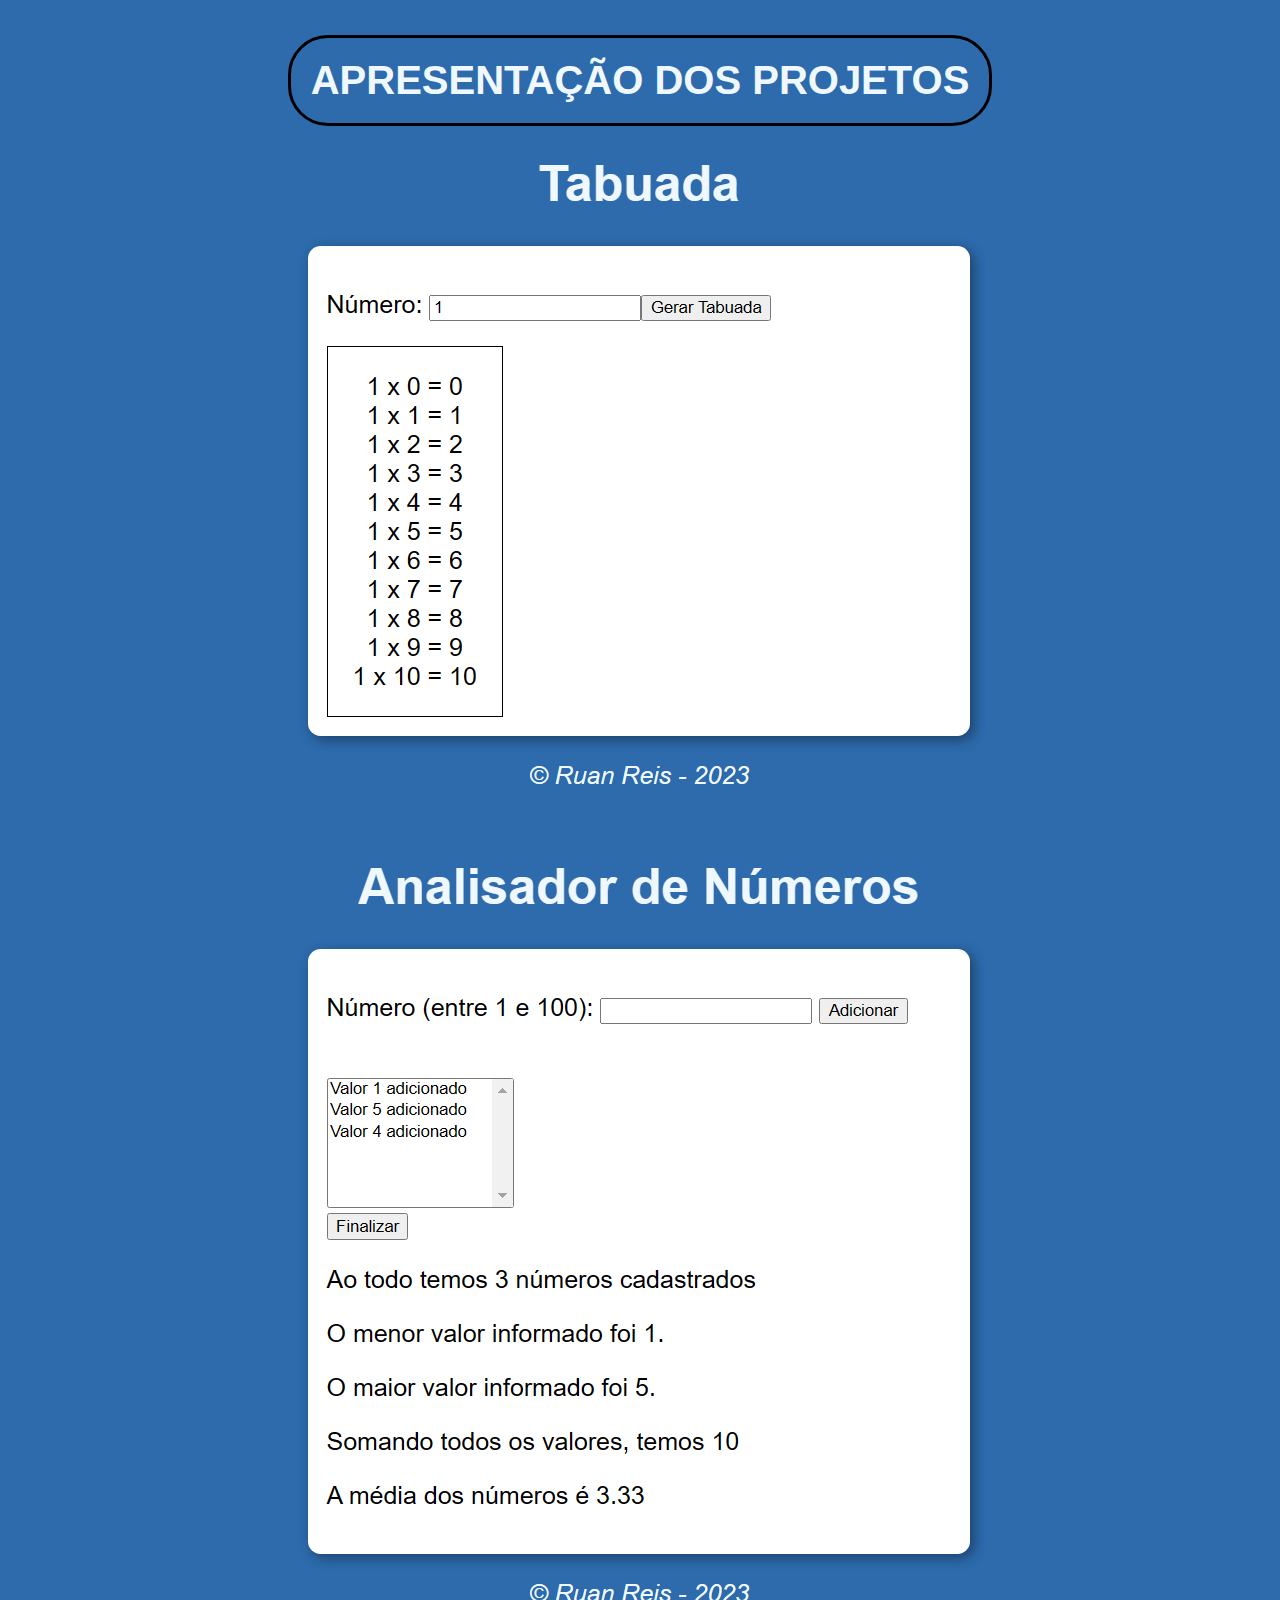
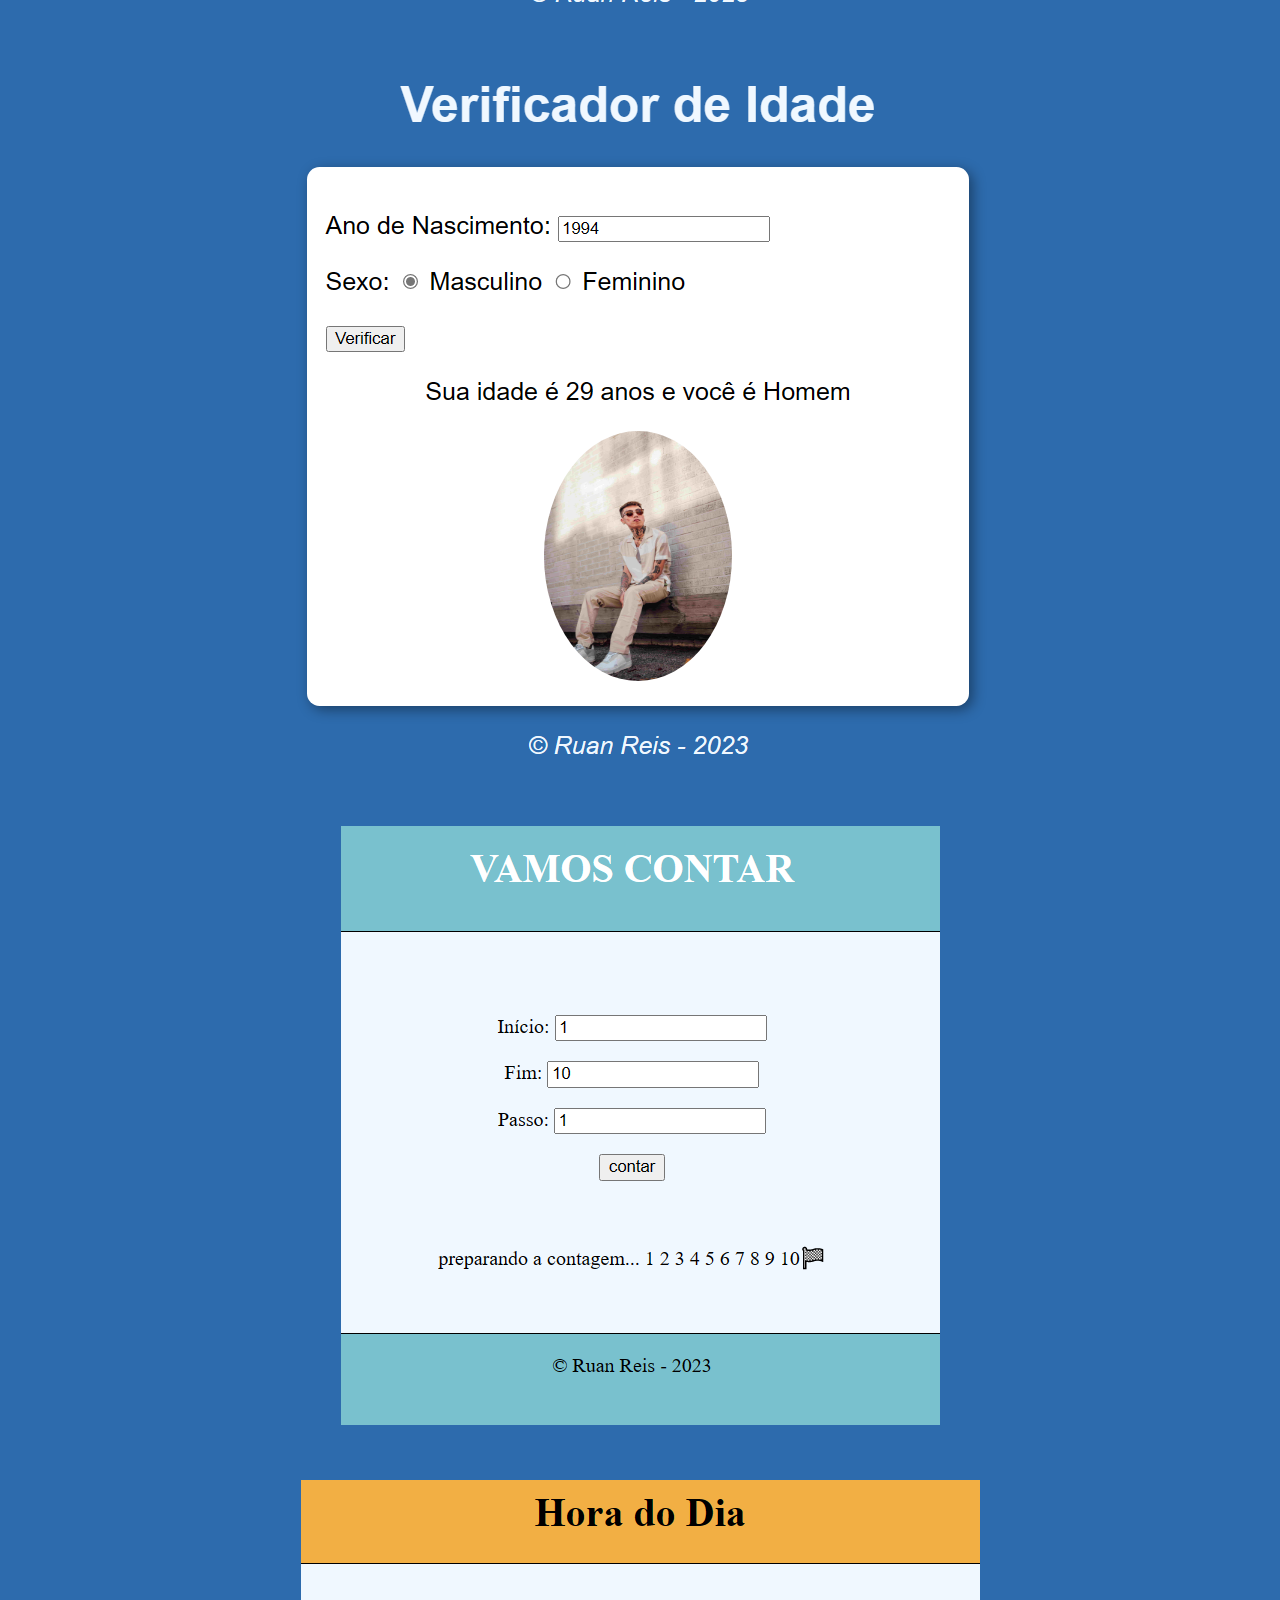
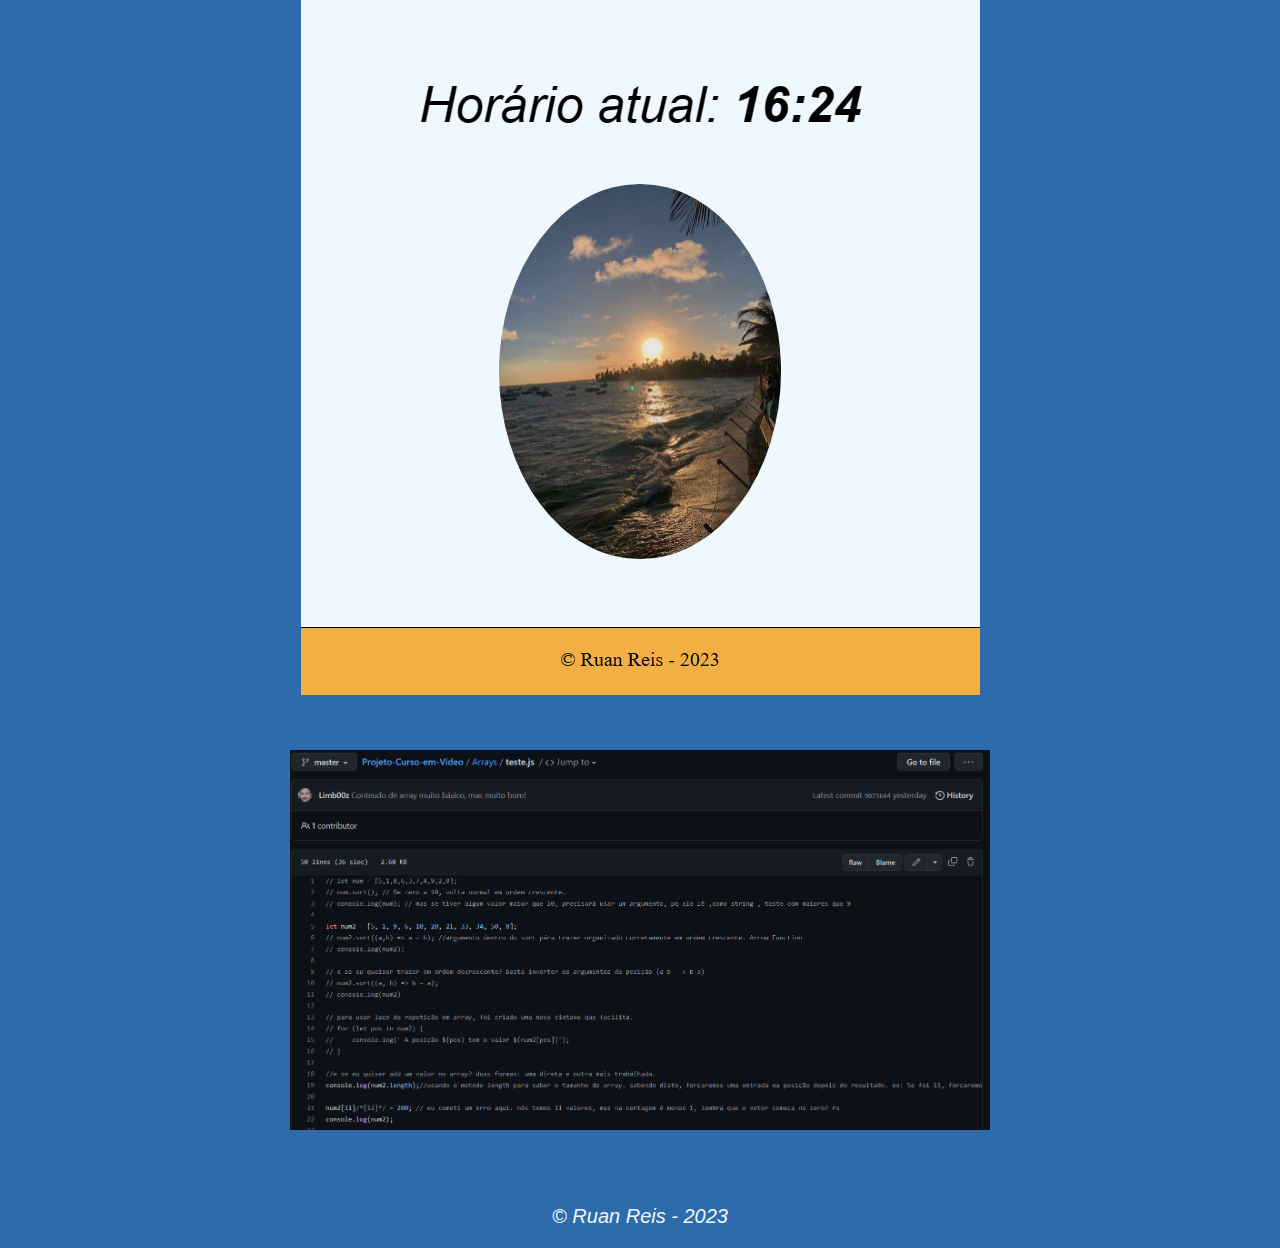
<file: index.html>
<!DOCTYPE html>
<html lang="pt-BR">
<head>
    <meta charset="UTF-8">
    <meta name="viewport" content="width=device-width, initial-scale=1.0">
    <link rel="stylesheet" href="style.css">
    <title> Projetos em JS: Curso em Video</title>
</head>
<body>
    <header>
        <h1>Apresentação dos projetos</h1>
    </header>

    <section>
        <div id="img">
            <a href="./Calculadora/index.html" target="_blank" rel="noopener"><img src="./img/2023-01-27 (1).png" alt="tabuada"></a>
        </div>

        <div id="img">
            <a href="./Funções&Parametros/" target="_blank" rel="noopener"><img src="./img/2023-01-27 (2).png" alt="Analisador de numeros"></a>
        </div>

        <div id="img">
            <a href="./Idade&Sexo/index.html" target="_blank" rel="noopener"><img src="./img/2023-01-27 (3).png" alt=""></a>
        </div>

        <div id="img">
            <a href="./Repetições/index.html" target="_blank" rel="noopener"><img src="./img/2023-01-27 (4).png" alt=""></a></a>
        </div>

        <div id="img">
            <a href="./SiteHoras/index.html" target="_blank" rel="noopener"><img src="./img/2023-01-27 (5).png" alt=""></a>
        </div>

        <div id="img">
            <a href="https://github.com/Limb00z/Projeto-Curso-em-Video/blob/master/Arrays/teste.js" target="_blank" rel="noopener"><img src="./img/2023-01-27 (6).png" width="700px" alt="github com códigos"></a>
        </div>

    </section>

    <footer>
        <p>&copy; Ruan Reis - 2023</p>
    </footer>
</body>
</html>
</file>
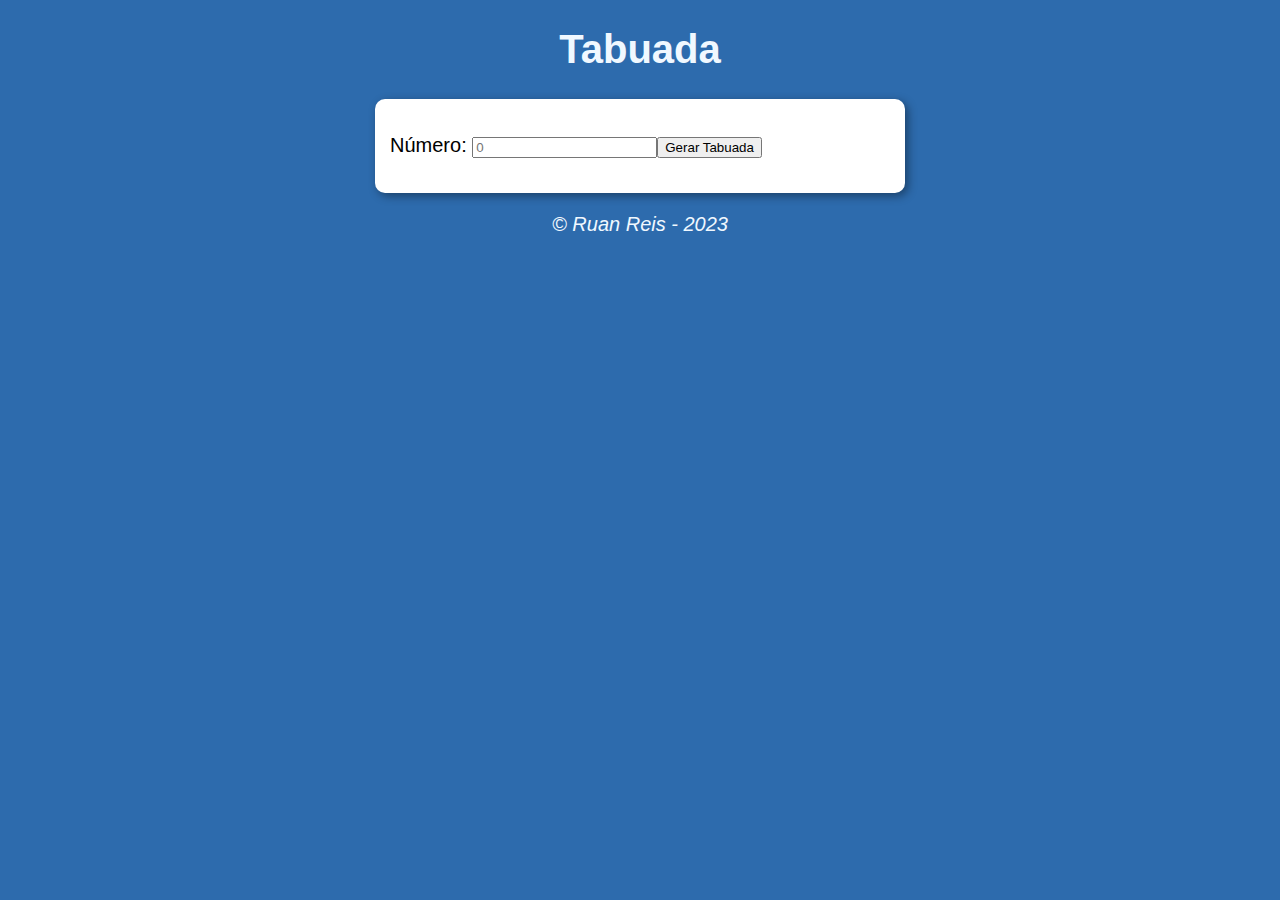
<file: Calculadora/index.html>
<!DOCTYPE html>
<html lang="pt-BR">
<head>
    <meta charset="UTF-8">
    <meta http-equiv="X-UA-Compatible" content="IE=edge">
    <meta name="viewport" content="width=device-width, initial-scale=1.0">
    <link rel="stylesheet" href="style.css">
    <title>Calculadora</title>
</head>
<body>
    <header>
        <h1>Tabuada</h1>
    </header>
    <section>
        <div>
            <p>Número: <input type="number" name="tabuada" id="numero" min="0" placeholder="0"><button type="submit" onclick="calcular()">Gerar Tabuada</button>
            </p>
            
        </div>
        <div id="multiplicados">
            
        </div>
    </section>
    <footer>
        <p>&copy; Ruan Reis - 2023</p>
    </footer>
    <script src="script.js"></script>
</body>
</html>
</file>
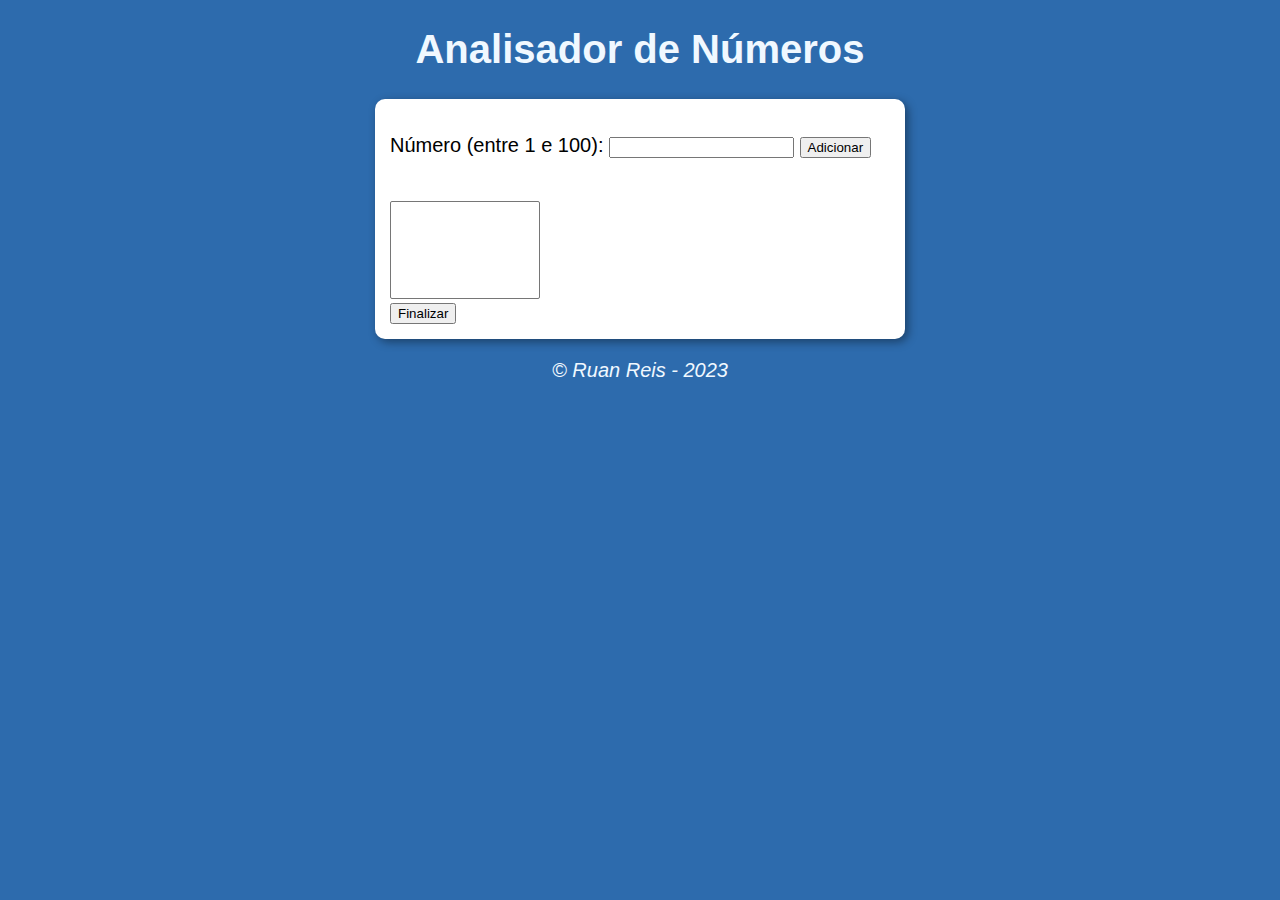
<file: Funções&Parametros/index.html>
<!DOCTYPE html>
<html lang="pt-BR">
<head>
    <meta charset="UTF-8">
    <meta http-equiv="X-UA-Compatible" content="IE=edge">
    <meta name="viewport" content="width=device-width, initial-scale=1.0">
    <link rel="stylesheet" href="style.css">
    <title> Array e Functions </title>
</head>
<body>
    <header>
        <h1>Analisador de Números</h1>
    </header>
    <section>
        <div>
            <p>Número (entre 1 e 100):  <input type="number" name="fnum" id="fnum"> 
                <button type="submit" value="Adicionar" onclick="adicionar()">Adicionar</button></p>
                <br><select name="flista" id="flista" size="6"></select>
                <br><input type="button" value="Finalizar" onclick="finalizar()">
        </div>
        <div id="res"></div>
       
    </section>
    <footer>
        <p>&copy; Ruan Reis - 2023</p>
    </footer>
    <script src="script.js"></script>
</body>
</html>
</file>
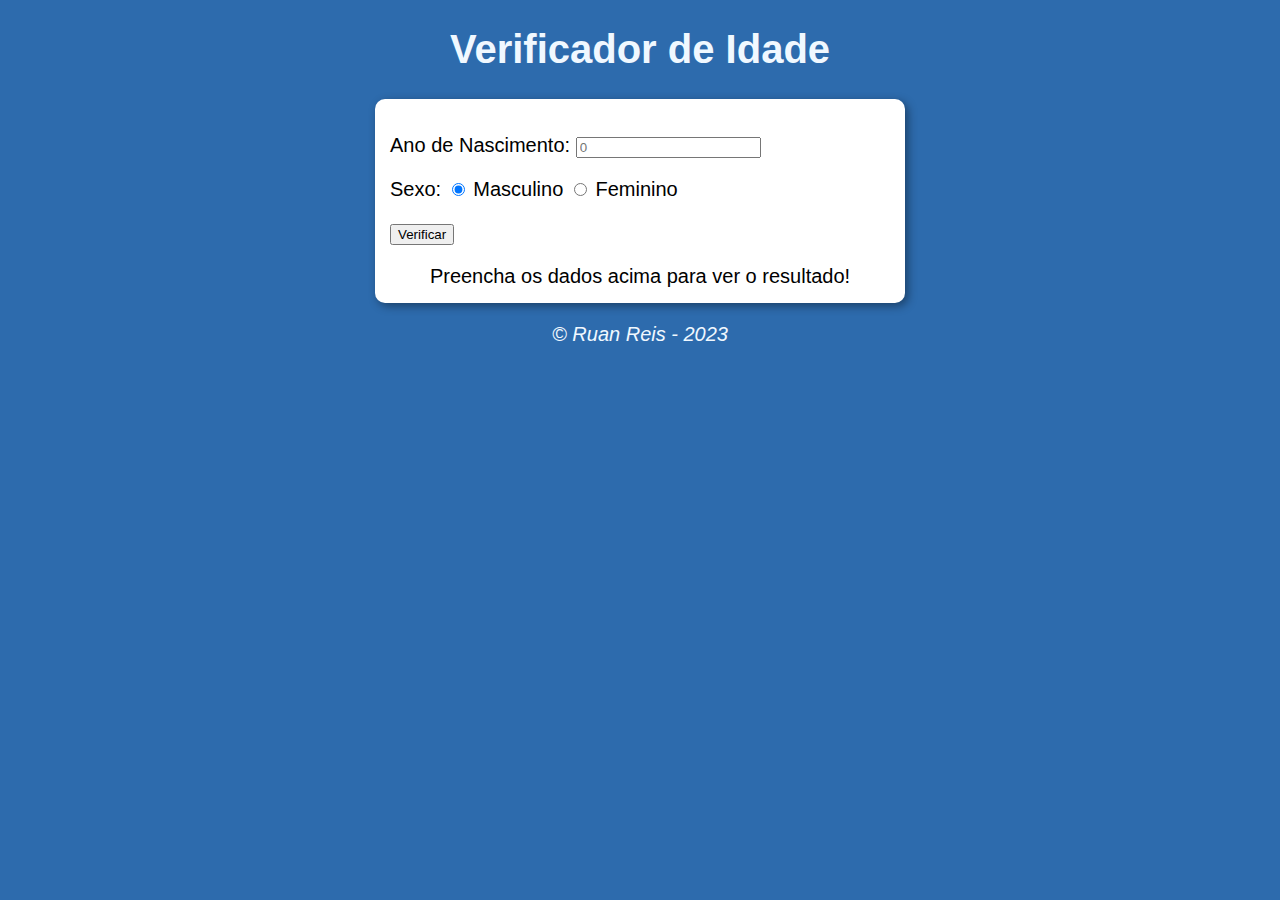
<file: Idade&Sexo/index.html>
<!DOCTYPE html>
<html lang="pt-BR">
<head>
    <meta charset="UTF-8">
    <meta http-equiv="X-UA-Compatible" content="IE=edge">
    <meta name="viewport" content="width=device-width, initial-scale=1.0">
    <link rel="stylesheet" href="style.css">
    <title>Idade & Sexo</title>
</head>
<body>
    <header>
        <h1>Verificador de Idade</h1>
    </header>
    <section>
        <div>
            <p> Ano de Nascimento: 
                <input type="number" name="txtano" id="txtano" min="0" placeholder="0">
            </p>
            <p>Sexo: 
                <input type="radio" name="radsex" id="mas" checked>
                <label for="mas">Masculino</label>
                <input type="radio" name="radsex" id="fem" >
                <label for="fem">Feminino</label>
            </p>
            <p><input type="button" value="Verificar" onclick="verificar()"></p>
        </div>
        <div id="res">Preencha os dados acima para ver o resultado!</div>
    </section>
    <footer>
        <p>&copy; Ruan Reis - 2023</p>
    </footer>
    <script src="script.js"></script>
</body>
</html>
</file>
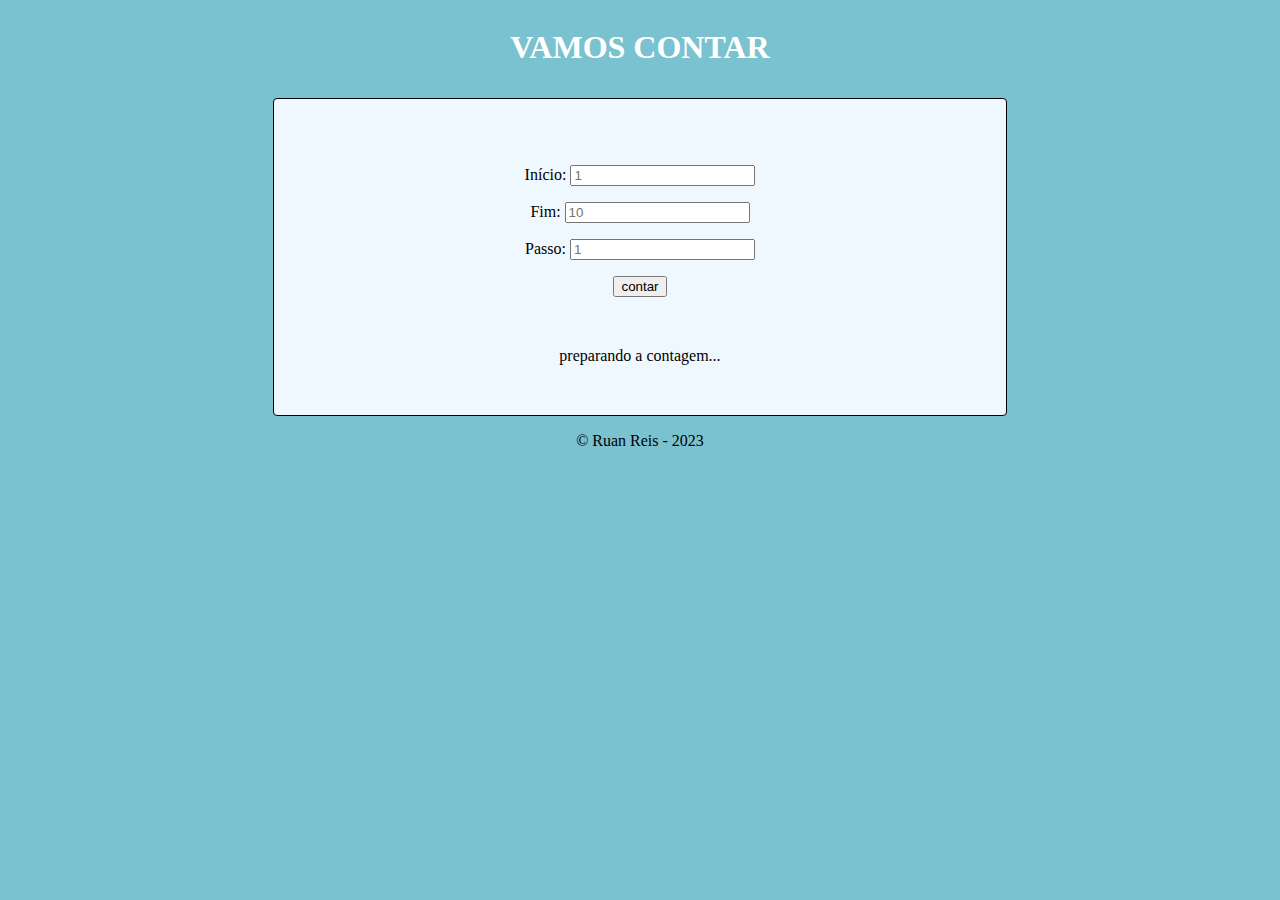
<file: Repetições/index.html>
<!DOCTYPE html>
<html lang="pt-BR">
<head>
    <meta charset="UTF-8">
    <meta http-equiv="X-UA-Compatible" content="IE=edge">
    <meta name="viewport" content="width=device-width, initial-scale=1.0">
    <link rel="stylesheet" href="style.css">
    <title>Repetições</title>
</head>
<body>
    <header> <h1>VAMOS CONTAR</h1> </header>

    <section>
        <div>
            <p>Início: <input type="number" name="inicio" id="inicio" placeholder="1" required></p>
            <p>Fim: <input type="number" name="fim" id="fim" required placeholder="10"></p>
            <p>Passo: <input type="number" name="passo" id="passo" required placeholder="1"></p>
            <button type="submit" value="contar" onclick="contar()">contar</button>
        </div>

        <div id="res" >
             preparando a contagem... 
        </div>
    </section>
    <footer>
        <p>&copy; Ruan Reis - 2023</p>
    </footer>

    <script src="script.js"></script>
</body>
</html>
</file>
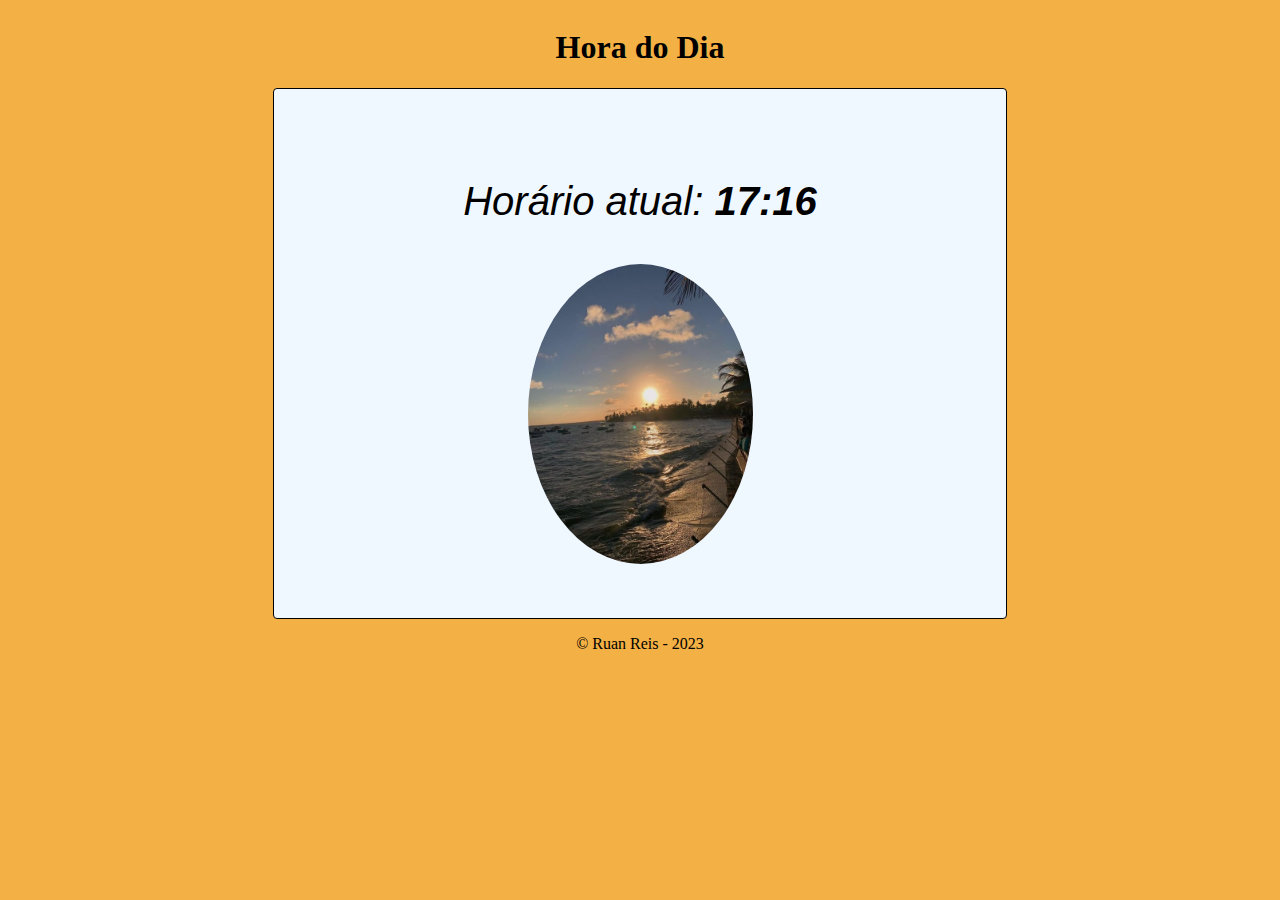
<file: SiteHoras/index.html>
<!DOCTYPE html>
<html lang="pt-BR">
<head>
    <meta charset="UTF-8">
    <meta http-equiv="X-UA-Compatible" content="IE=edge">
    <meta name="viewport" content="width=device-width, initial-scale=1.0">
    <link rel="stylesheet" href="style.css">
    <title>Site de Horas</title>
</head>
<body>
    <header>
        <h1>Hora do Dia</h1>
    </header>
    <section>
        <div id="hora" >
        </div>
        <div id="imagem"></div>
    </section>
    <footer>
        <p>&copy; Ruan Reis - 2023</p>
    </footer>
    <script src="script.js" ></script>
</body>
</html>
</file>
<file: style.css>
body{
    background-color: rgb(45, 107, 173);
    font: normal 15pt Arial;
    overflow-x: hidden;
}

header{
    color: aliceblue;
    text-align: center;
}

h1{
    border: 3px solid black;
    border-radius: 40px;
    display: inline-block;
    padding: 20px;
    text-transform: uppercase;
}
section{
     display: flex;
     flex-wrap: wrap;  
}

div{
    width: 100%;
    text-align: center;
    margin-bottom: 50px;
}

/* #img {
    width: 250px;
    height: 350px; 
}*/

footer{
    color: aliceblue;
    text-align: center;
    font-style: italic;
}

@media (max-width: 600px) {
    *{
        width: 400px;
        overflow-x: hidden;
        box-sizing: border-box;
    }
}
</file>
<file: Calculadora/style.css>
body{
    background-color: rgb(45, 107, 173);
    font: normal 15pt Arial;
}

header{
    color: aliceblue;
    text-align: center;
}

section{
    background-color: white;
    border-radius: 10px;
    box-shadow: 3px 3px 10px rgba(0, 0, 0, 0.4);
    margin: auto;
    padding: 15px;
    width: 500px;
}

footer{
    color: aliceblue;
    text-align: center;
    font-style: italic;
}

#borda{
    border: 1px solid black ;
    display: inline-block;
    padding: 20px;
    text-align: center;
    justify-content: center;
}

@media (max-width: 550px) {
    section{
        width: 350px;
    }
}
</file>
<file: Funções&Parametros/style.css>
body{
    background-color: rgb(45, 107, 173);
    font: normal 15pt Arial;
}

header{
    color: aliceblue;
    text-align: center;
}

section{
    background-color: white;
    border-radius: 10px;
    box-shadow: 3px 3px 10px rgba(0, 0, 0, 0.4);
    margin: auto;
    padding: 15px;
    width: 500px;
}
select{
    width: 150px;
}

footer{
    color: aliceblue;
    text-align: center;
    font-style: italic;
}


@media (max-width: 550px) {
    section{
        width: 350px;
    }
}
</file>
<file: Idade&Sexo/style.css>
body{
    background-color: rgb(45, 107, 173);
    font: normal 15pt Arial;
}

header{
    color: aliceblue;
    text-align: center;
}

section{
    background-color: white;
    border-radius: 10px;
    box-shadow: 3px 3px 10px rgba(0, 0, 0, 0.4);
    margin: auto;
    padding: 15px;
    width: 500px;
}

footer{
    color: aliceblue;
    text-align: center;
    font-style: italic;
    
}

#res{
    text-align: center;
}

#foto{
    width: 150px;
    border-radius: 50%;
    height: 200px;
}

@media (max-width: 500px){
    section{
        width: 350px ;
    }
}
</file>
<file: Repetições/style.css>
body{
    background-color: #38a4b7ab;
    display: flex;
    flex-direction: column;
    align-items: center;
    max-height: 90vh;
}

header{
    color: rgb(255, 255, 255);
    text-align: center;
    margin-bottom: 10px;
}

section{
    text-align: center;
    border: 1px solid black ;
    border-radius: 4px;
    background-color: aliceblue;
    width: 50%;
    height: 50%;
    padding:  50px;
}

#res{
    margin-top: 50px;
}
</file>
<file: SiteHoras/style.css>
body{
    background-color: #38a4b7ab;
    display: flex;
    flex-direction: column;
    align-items: center;
    max-height: 90vh;
}

section{
    text-align: center;
    border: 1px solid black;
    border-radius: 4px;
    background-color: aliceblue;
    width: 50%;
    height: 50%;
    padding:  50px;
}

.txtHora{
    font: italic 40px Arial;
}

.imgAdd{
    max-width: 500px;
    max-height: 300px;
    overflow-x: hidden;
    border-radius: 100%;
}
</file>
